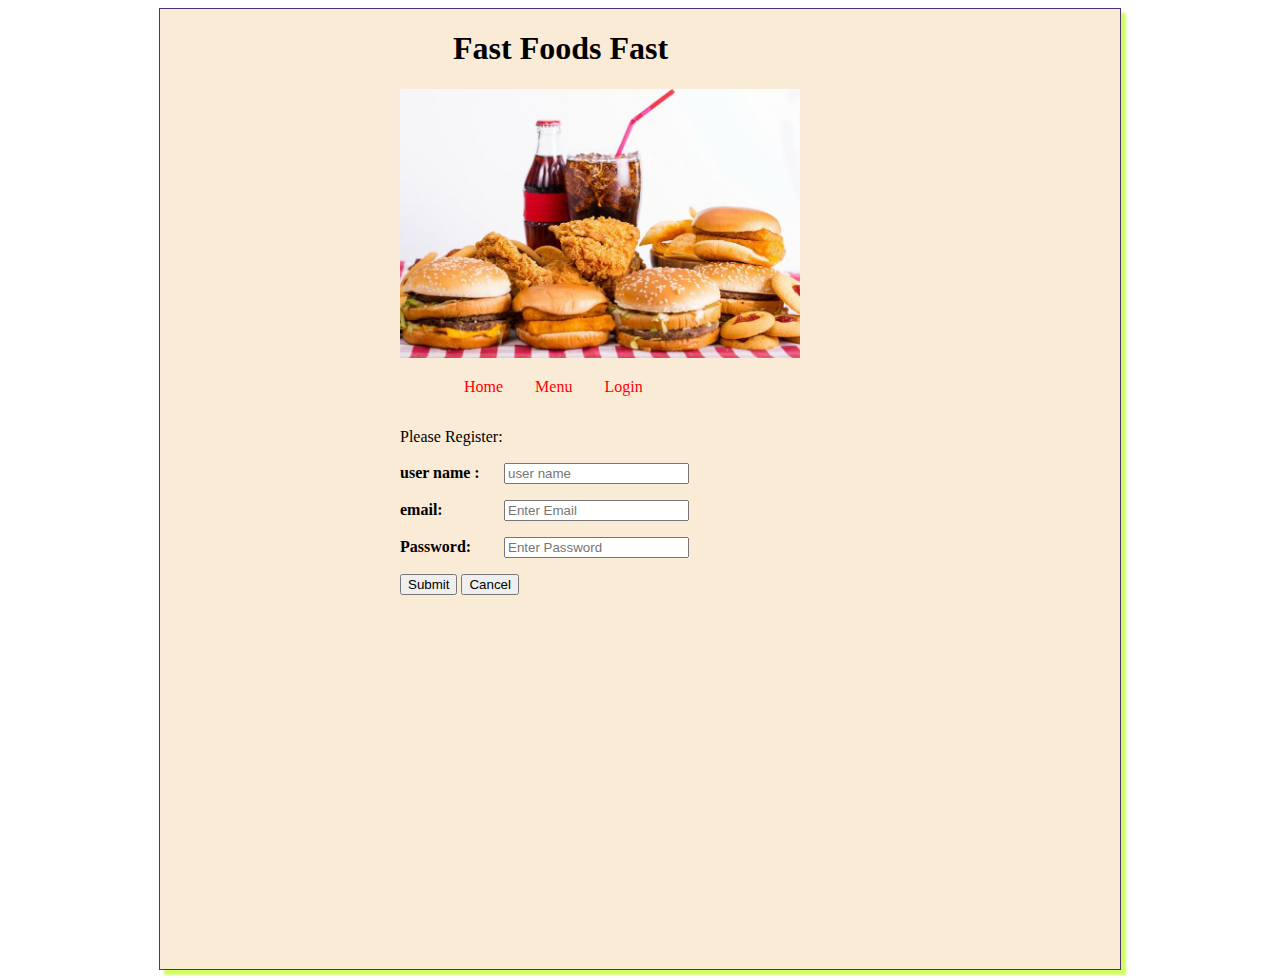
<file: UI/index.html>
<!DOCTYPE html>
<html>

<head>
    <title>Fast-Food-Fast</title>
    <link href="css/style.css" rel="stylesheet">
    <script src="script/register.js"></script>
</head>

<body>

    <div class="main-signup">
        <h1>Fast Foods Fast</h1>
        <img src="images/title.jpg" width="400px" alt="logo">
        <div>
            <ul>
                <li><a href="index.html">Home</a></li>
                <li><a href="menu.html">Menu</a></li>
                <li><a href="login.html">Login</a></li>
            </ul>
        </div>
        <p>
            <div class="facts">Please Register:</div>
            <p>
                <p>

                    <div class="facts">
                        <span id=" message"></span>
                        <p>
                            <label for="name"><b>user name :</b></label>
                            <input type="name" id="name" placeholder="user name" required />
                        </p>
                        <p>
                            <label for="email"><b>email:</b></label>
                            <input type="email" id="email" placeholder="Enter Email" name="email" required>
                        </p>
                        <p>
                            <label for="Password"><b>Password:</b></label>
                            <input type="password" id="password" placeholder="Enter Password" name="password" required>
                        </p>
                        <button onclick="register()"> Submit</button>
                        <button type="button" value="Cancel"> Cancel</button>
                    </div>

                </p>


    </div>

    </div>
    </div>
</body>

</html>
</file>
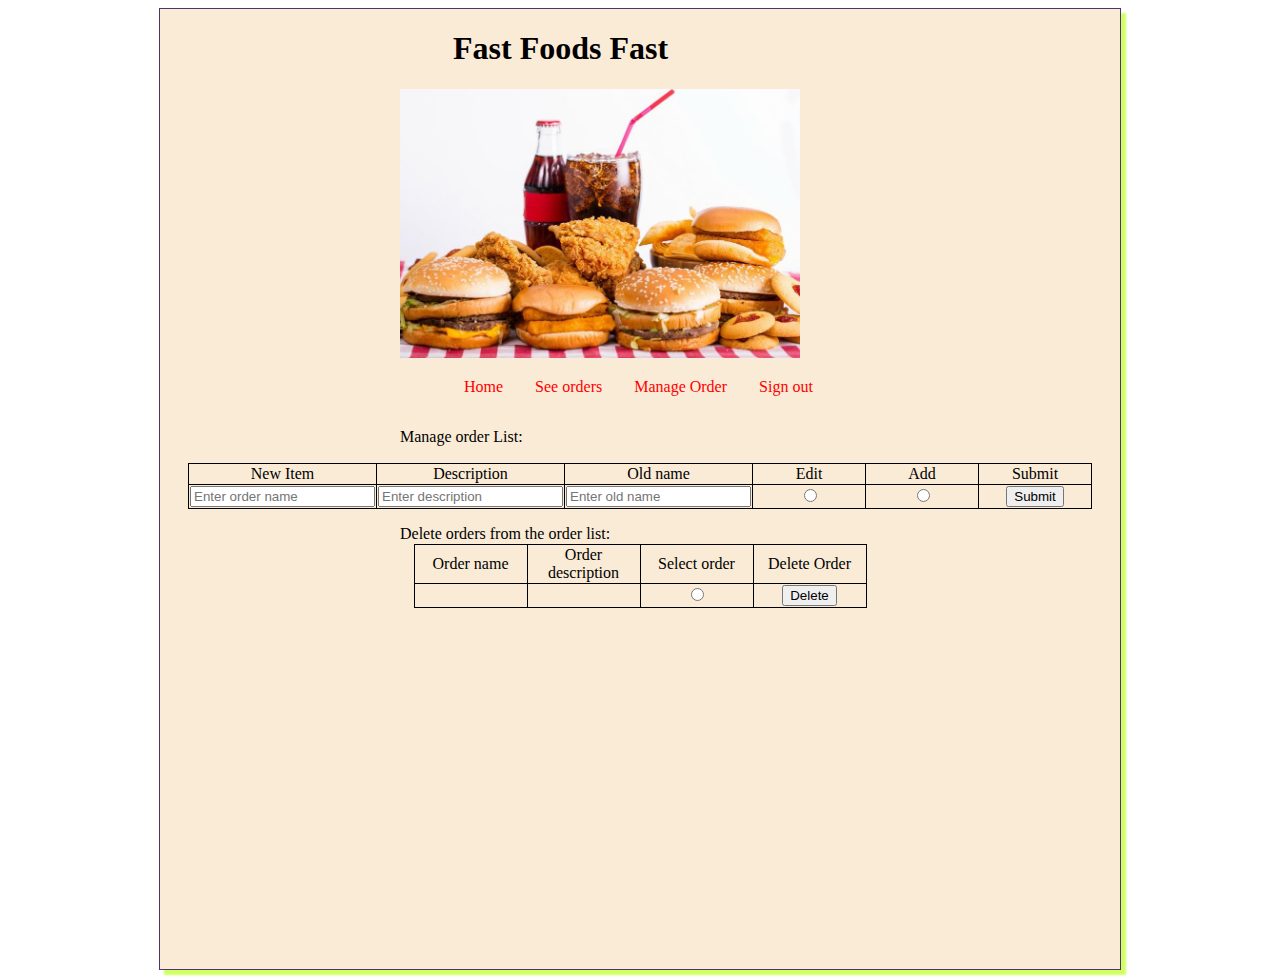
<file: UI/add_order.html>
<!DOCTYPE html>
<html>
    <head>
        <title>Fast-Food-Fast</title>
        <link href="css/style.css" rel="stylesheet">
        <script src="script/script.js"></script>
    </head>
    <body>
        <div class="wrap">
            <div  class="main-signup">
                <h1>Fast Foods Fast</h1>
                <img src="images/title.jpg" width="400px" alt="logo">
                <div>
                    <ul>
                        <li><a href="index.html">Home</a></li>                     
                        <li><a href="order.html">See orders</a></li>                     
                        <li><a href="add_order.html">Manage Order</a></li>
                        <li><a href="index.html">Sign out</a></li>
                    </ul>
                </div>
                <p>
                <div class="facts">Manage order List:</div>
                <p>
                <p>    
                    <table  >
                        <tr>
                            <td><center>New Item</center></td>
                            <td><center>Description</center></td>
                            <td><center>Old name</center></td>
                            <td><center>Edit </center></td>
                            <td><center>Add </center></td>
                            <td><center>Submit</center></td>
                        </tr>
                        <tr>
                            <td><input type="text" placeholder="Enter order name" name="order" required/></td>
                            <td><input type="text" placeholder="Enter description" name="order" required/></td>
                            <td><input type="text" placeholder="Enter old name" name="order" required/></td>
                            <td><center><input type="radio"  name="order" value=" " ></center></td>
                            <td><center><input type="radio"  name="order" value=" " ></center></td>
                            <td><center><button  type ="submit" value="Submit" onclick="" > Submit</button></center></td>    
                                    
                        </tr>
                    </table>
                    <p>
                    <p>
                    <div class="facts">Delete orders from the order list:</div>
                        <table  >
                            <tr>
                                <td><center>Order name</center></td>  
                                <td><center>Order description</center></td>
                                <td><center>Select order</center></td>
                                <td><center>Delete Order</center></td>
                            </tr>
                            <tr>
                                <td></td>
                                <td></td>
                                <td><center><input type="radio"  name="order" value=" " ></center></td>
                                <td><center><button  type ="submit" value="delete" onclick="" > Delete</button></center></td>
                            </tr>    
                            </tr>
                        </table>                

                        
                </p>            
        </div>
    </body>
</html>
</file>
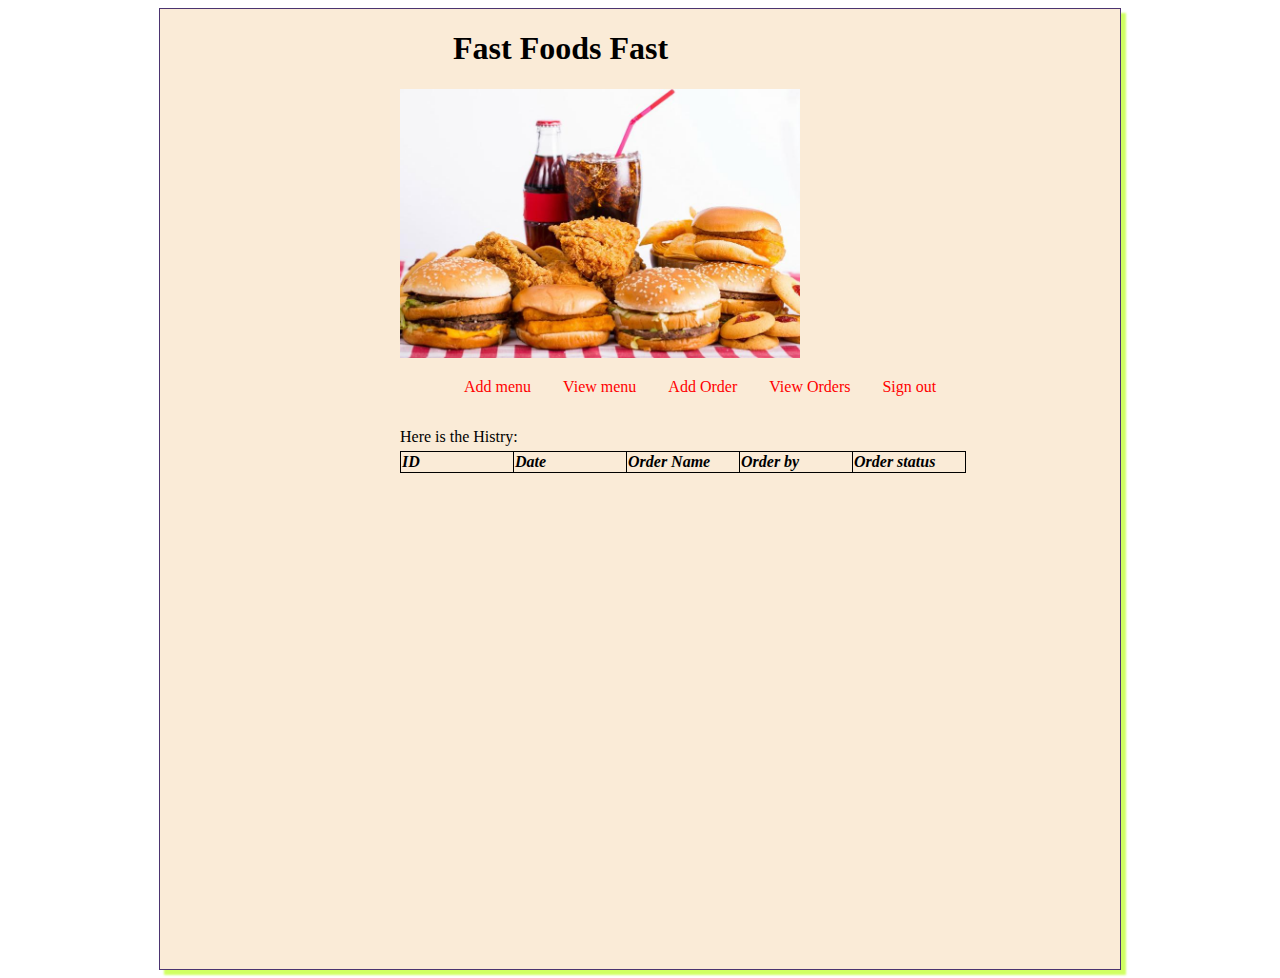
<file: UI/allOrders.html>
<!DOCTYPE html>
<html>

<head>
    <title>Fast-Food-Fast</title>
    <link href="css/style.css" rel="stylesheet">
    <script src="script/allOrders.js"></script>

    <head>

    <body>
        <div class="wrap">
            <div class="main-signup">
                <h1>Fast Foods Fast</h1>
                <img src="images/title.jpg" width="400px" alt="logo">
                <div>
                    <ul>
                        <li><a href="addMenu.html">Add menu</a></li>
                        <li><a href="menu.html">View menu</a></li>
                        <li><a href="makeOrder.html">Add Order</a></li>
                        <li><a href="allOrders.html">View Orders</a></li>
                        <li><a href="index.html">Sign out</a></li>

                    </ul>
                </div>
                <p>
                    <div class="facts">Here is the Histry:
                        <p>
                            <p>
                                <table class="facts1">
                                    <tr>
                                        <td><b>ID</td>
                                        <td><b>Date</td>
                                        <td><b>Order Name</td>
                                        <td><b>Order by</td>
                                        <td><b>Order status</td>
                                    </tr>
                                </table>


                    </div>
            </div>
    </body>

</html>
</file>
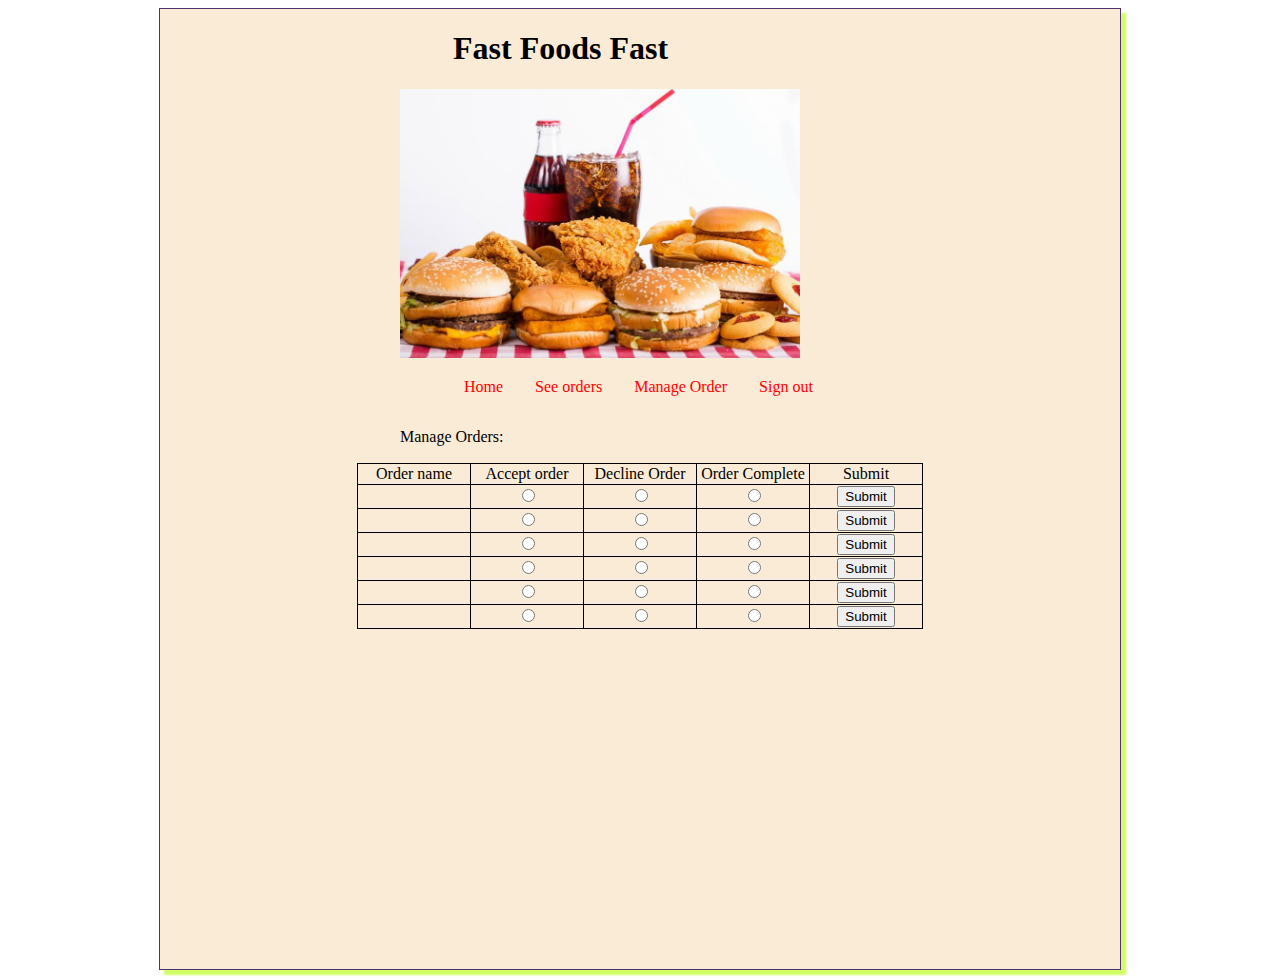
<file: UI/customers_order.html>
<!DOCTYPE html>
<html>
    <head>
        <title>Fast-Food-Fast</title>
        <link href="css/style.css" rel="stylesheet">
        <script src="script/script.js"></script>
    </head>
    <body>
        <div class="wrap">
            <div  class="main-signup">
                <h1>Fast Foods Fast</h1>
                <img src="images/title.jpg" width="400px" alt="logo">
                <div>
                    <ul>
                        <li><a href="index.html">Home</a></li>                     
                        <li><a href="order.html">See orders</a></li>                     
                        <li><a href="add_order.html">Manage Order</a></li>
                        <li><a href="index.html">Sign out</a></li>
                    </ul>
                </div>
                <p>
                <div class="facts">Manage Orders:</div>
                <p>
                    <form name="admin">

                        <table  >
                            <tr>
                                <td><center>Order name</center></td>
                                <td><center>Accept order</center></td>
                                <td><center>Decline Order</center></td>
                                <td><center>Order Complete</center></td>
                                <td><center>Submit</center></td>
                            </tr>
                            <tr>
                                <td></td>
                                <td><center><input type="radio"  name="manage" value=" " ></center></td>
                                <td><center><input type="radio"  name="manage" value=" " ></center></td>
                                <td><center><input type="radio"  name="Complete" value=" " ></center></td>
                                <td><center><button  type ="submit" value="Submit" onclick="" > Submit</button></center></td>    
                                
                            </tr>
                            <tr>
                                <td></td>
                                <td><center><input type="radio"  name="manage" value=" " ></center></td>
                                <td><center><input type="radio"  name="manage" value=" " ></center></td>
                                <td><center><input type="radio"  name="Complete" value=" " ></center></td>
                                <td><center><button  type ="submit" value="Submit" onclick="" > Submit</button></center></td>
                            </tr>
                            <tr>
                                <td></td>
                                <td><center><input type="radio"  name="manage" value=" " ></center></td>
                                <td><center><input type="radio"  name="manage" value=" " ></center></td>
                                <td><center><input type="radio"  name="Complete" value=" " ></center></td>
                                <td><center><button  type ="submit" value="Submit" onclick="" > Submit</button></center></td>
                            </tr>
                            <tr>
                                <td></td>
                                <td><center><input type="radio"  name="manage" value=" " ></center></td>
                                <td><center><input type="radio"  name="manage" value=" " ></center></td>
                                <td><center><input type="radio"  name="Complete" value=" " ></center></td>
                                <td><center><button  type ="submit" value="Submit" onclick="" > Submit</button></center></td>
                            </tr>
                            <tr>
                                <td></td>
                                <td><center><input type="radio"  name="manage" value=" " ></center></td>
                                <td><center><input type="radio"  name="manage" value=" " ></center></td>
                                <td><center><input type="radio"  name="Complete" value=" " ></center></td>
                                <td><center><button  type ="submit" value="Submit" onclick="" > Submit</button></center></td>
                            </tr>
                            <tr>
                                <td></td>
                                <td><center><input type="radio"  name="manage" value=" " ></center></td>
                                <td><center><input type="radio"  name="manage" value=" " ></center></td>
                                <td><center><input type="radio"  name="Complete" value=" " ></center></td>
                                <td><center><button  type ="submit" value="Submit" onclick="" > Submit</button></center></td>
                            </tr>
                        </table>
                    </form>    
                    
                <p>
                    
                </p>
                    
            
            
            <p>
           
        </div>


                        

        
        
        
    </body>
</html>
</file>
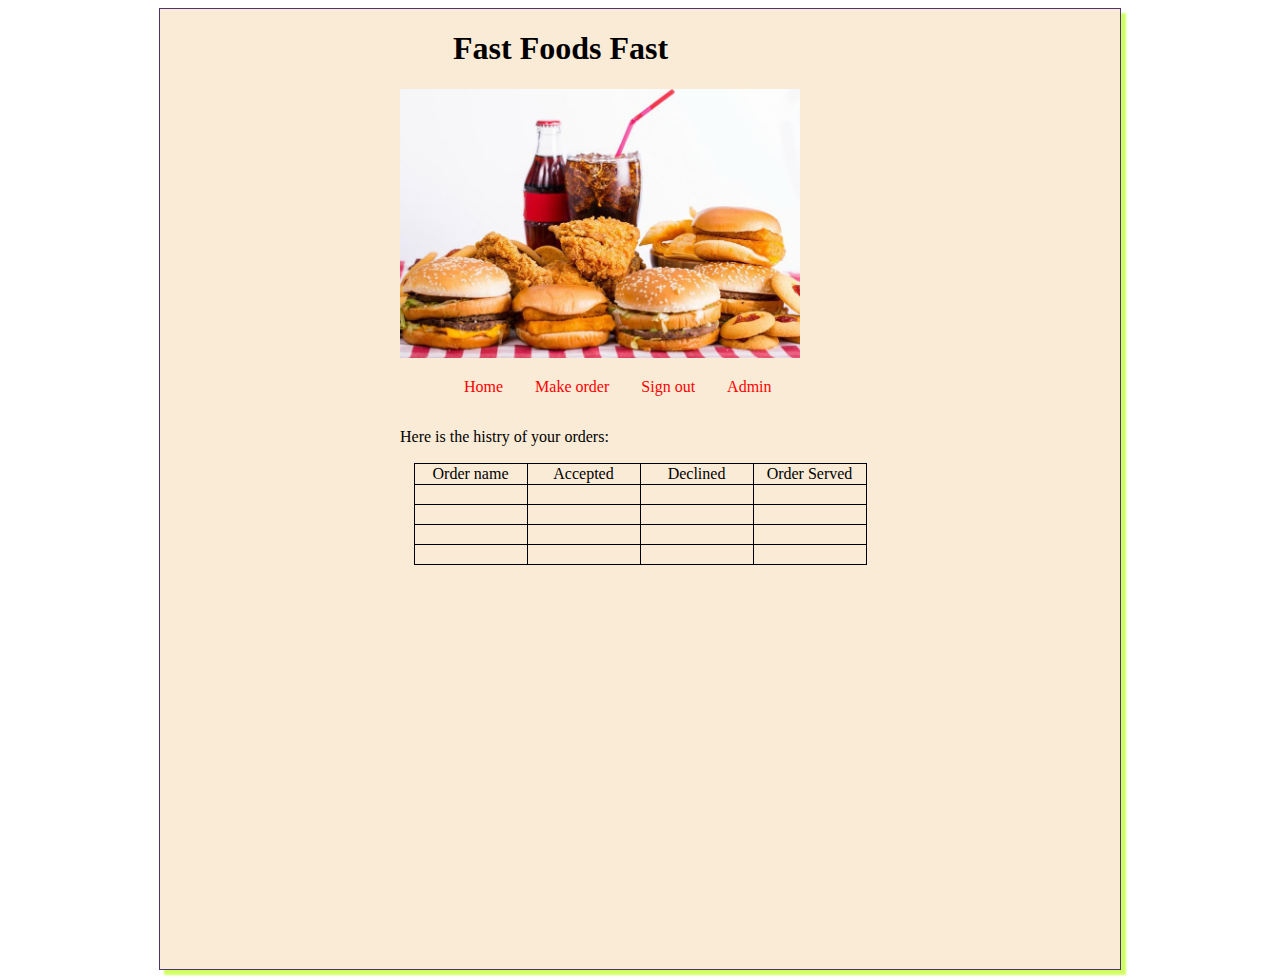
<file: UI/histry.html>
<!DOCTYPE html>
<html>
    <head>
        <title>Fast-Food-Fast</title>
        <link href="css/style.css" rel="stylesheet">
        <script src="script/script.js"></script>
    </head>
    <body>
        <div class="wrap">
            <div  class="main-signup">
                <h1>Fast Foods Fast</h1>
                <img src="images/title.jpg" width="400px" alt="logo">
                <div>
                    <ul>
                        <li><a href="index.html">Home</a></li>
                        <li><a href="order.html">Make order</a></li>                     
                        <li><a href="index.html">Sign out</a></li>
                        <li><a href="customers_order.html">Admin</a></li>
                    </ul>
                </div>
                <p>
                <div class="facts">Here is the histry of your orders:</div>
                <p>
                    
                    <table  >
                            <tr>
                                <td><center>Order name</center></td>
                                <td><center>Accepted</center></td>
                                <td><center>Declined</center></td>
                                <td><center>Order Served</center></td>
                                
                            </tr>
                            <tr>
                                <td></td>
                                <td><center></center></td>
                                <td><center></center></td>
                                <td><center></center></td>
                                
                                
                            </tr>
                            <tr>
                                <td></td>
                                <td><center></center></td>
                                <td><center></center></td>
                                <td><center></center></td>
                                
                                
                            </tr>
                            <tr>
                                <td></td>
                                <td><center></center></td>
                                <td><center></center></td>
                                <td><center></center></td>
                                
                                
                            </tr>
                            <tr>
                                <td></td>
                                <td><center></center></td>
                                <td><center></center></td>
                                <td><center></center></td>
                                    
                                    
                            </tr>
                            
                        
                                    
                    </table>
                        
                
                
                <p>
                    
                </p>
                    
            
            
            <p>
           
        </div>


                        

        
        
        
    </body>
</html>
</file>
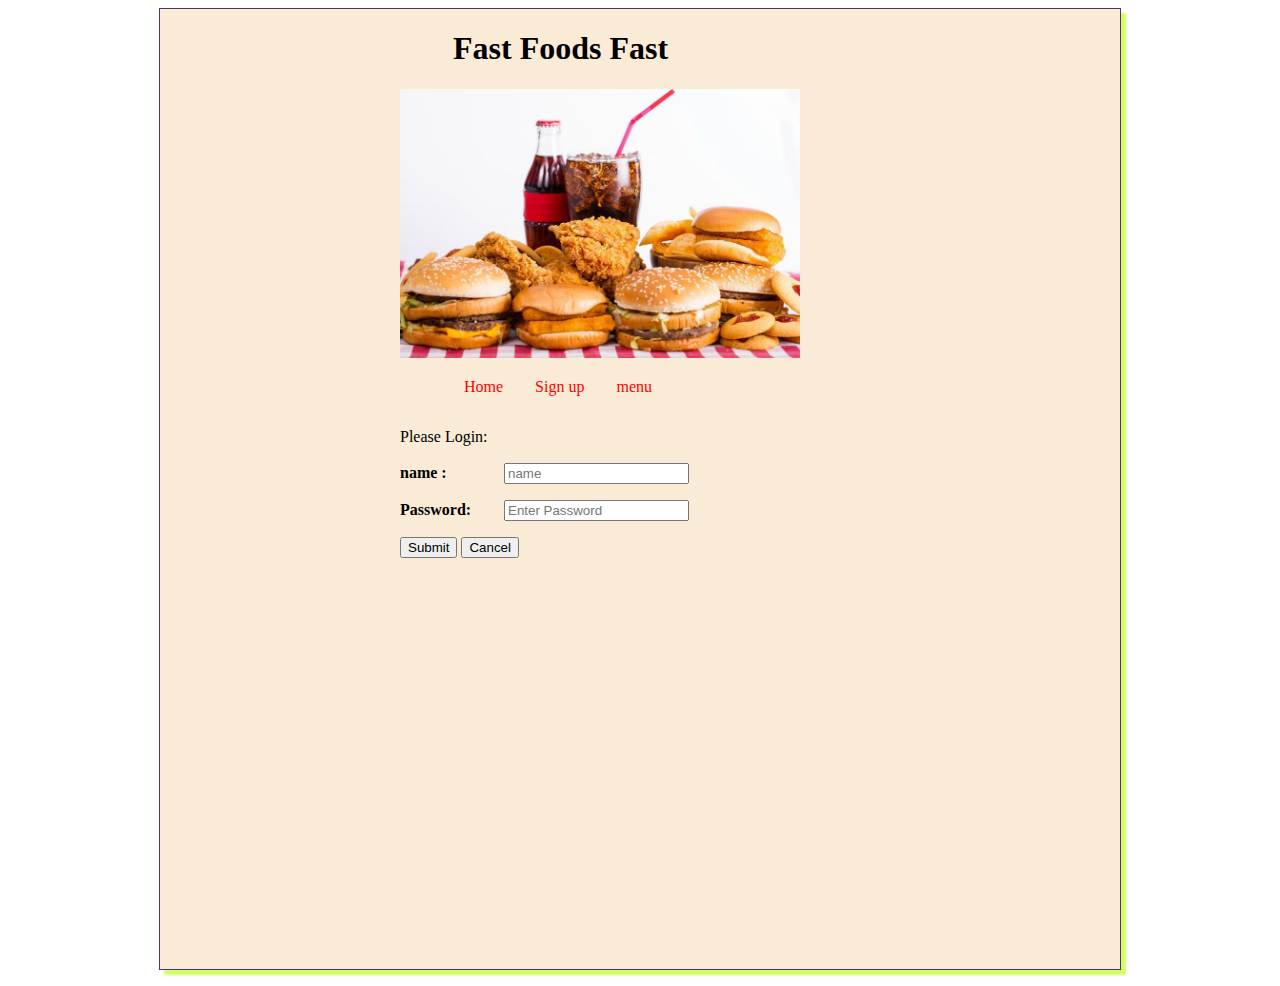
<file: UI/login.html>
<!DOCTYPE html>
<html>

<head>
    <title>Fast-Food-Fast</title>
    <link href="css/style.css" rel="stylesheet">
    <script src="script/login.js"></script>
</head>

<body>
    <div class="wrap">
        <div class="main-signup">
            <h1>Fast Foods Fast</h1>
            <img src="images/title.jpg" width="400px" alt="logo">
            <div>
                <ul>
                    <li><a href="index.html">Home</a></li>
                    <li><a href="index.html">Sign up</a></li>
                    <li><a href="menu.html">menu</a></li>
                </ul>
            </div>
            <p>
                <div class="facts">Please Login:</div>
                <p>
                    <p>

                        <div class="facts">
                            <span id="message"></span>
                            <p>
                                <label for="name"><b>name :</b></label>
                                <input type="name" id="name" placeholder="name" required />
                            </p>
                            <p>
                                <label for="Password"><b>Password:</b></label>
                                <input type="password" id="password" placeholder="Enter Password" name="password"
                                    required>
                            </p>
                            <button onclick="login()"> Submit</button>
                            <button type="button" value="Cancel"> Cancel</button>
                        </div>
                    </p>

        </div>

        </p>
    </div>
</body>

</html>
</file>
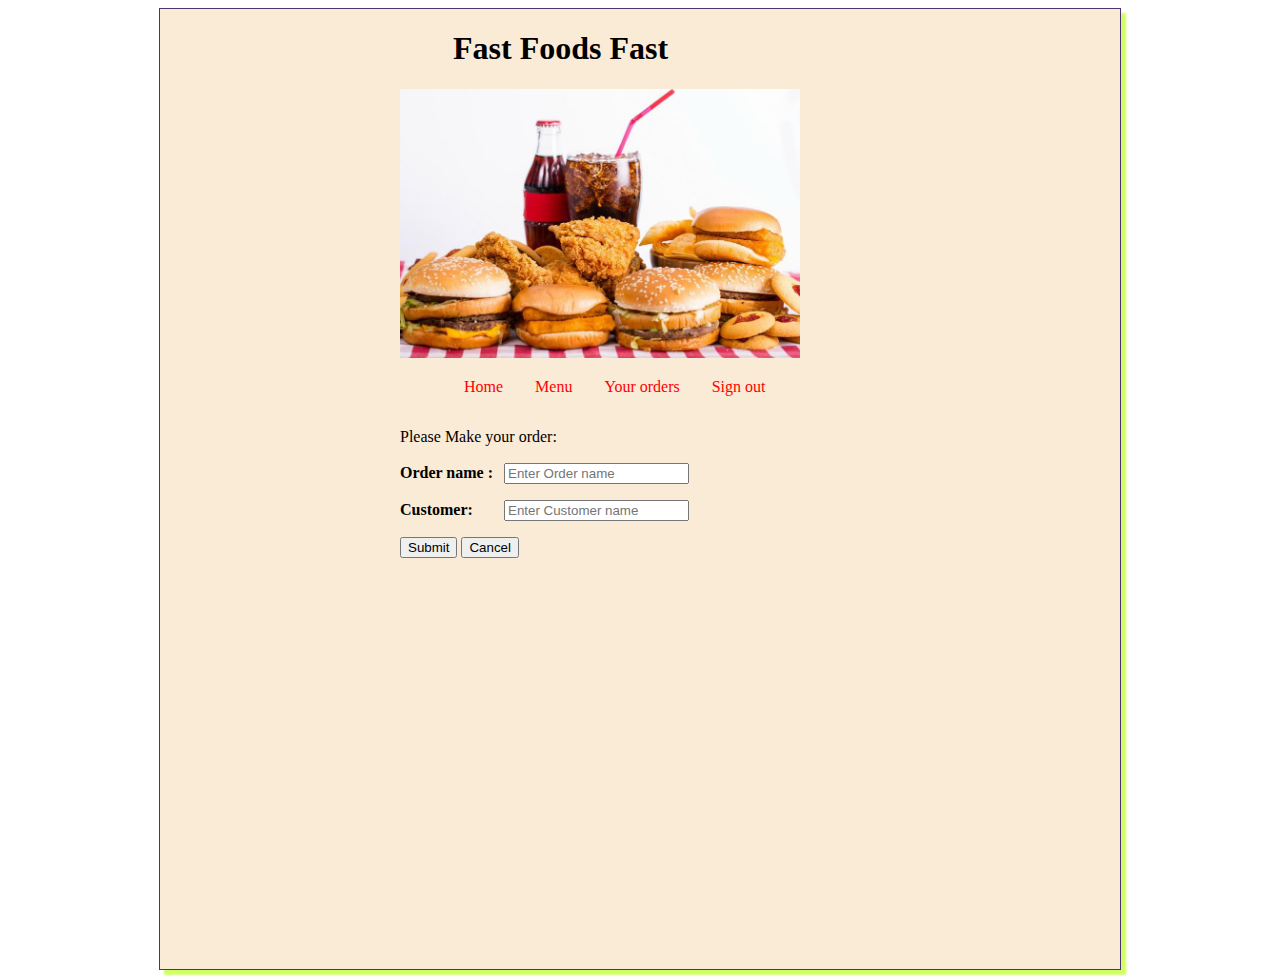
<file: UI/makeOrder.html>
<!DOCTYPE html>
<html>

<head>
    <title>Fast-Food-Fast</title>
    <link href="css/style.css" rel="stylesheet">
    <script src="script/makeOrder.js"></script>

    <head>

    <body>
        <div class="wrap">
            <div class="main-signup">
                <h1>Fast Foods Fast</h1>
                <img src="images/title.jpg" width="400px" alt="logo">
                <div>
                    <ul>
                        <li><a href="index.html">Home</a></li>
                        <li><a href="menu.html">Menu</a></li>
                        <li><a href="partorder.html">Your orders</a></li>
                        <li><a href="index.html">Sign out</a></li>

                    </ul>
                </div>
                <p>
                    <div class="facts">Please Make your order:</div>
                    <p>
                        <div class="facts">
                            <span id="message"></span>
                            <p>
                                <label for="order_name"><b>Order name :</b></label>
                                <input type="order_name" id="order_name" placeholder="Enter Order name" required />
                            </p>
                            <p>
                                <label for="Password"><b>Customer:</b></label>
                                <input type="customer_name" id="customer_name" placeholder="Enter Customer name" name="password"
                                    required>
                            </p>
                            <button onclick="mkOrder()"> Submit</button>
                            <button type="button" value="Cancel"> Cancel</button>
                    </p>

                    <p>

            </div>
    </body>

</html>
</file>
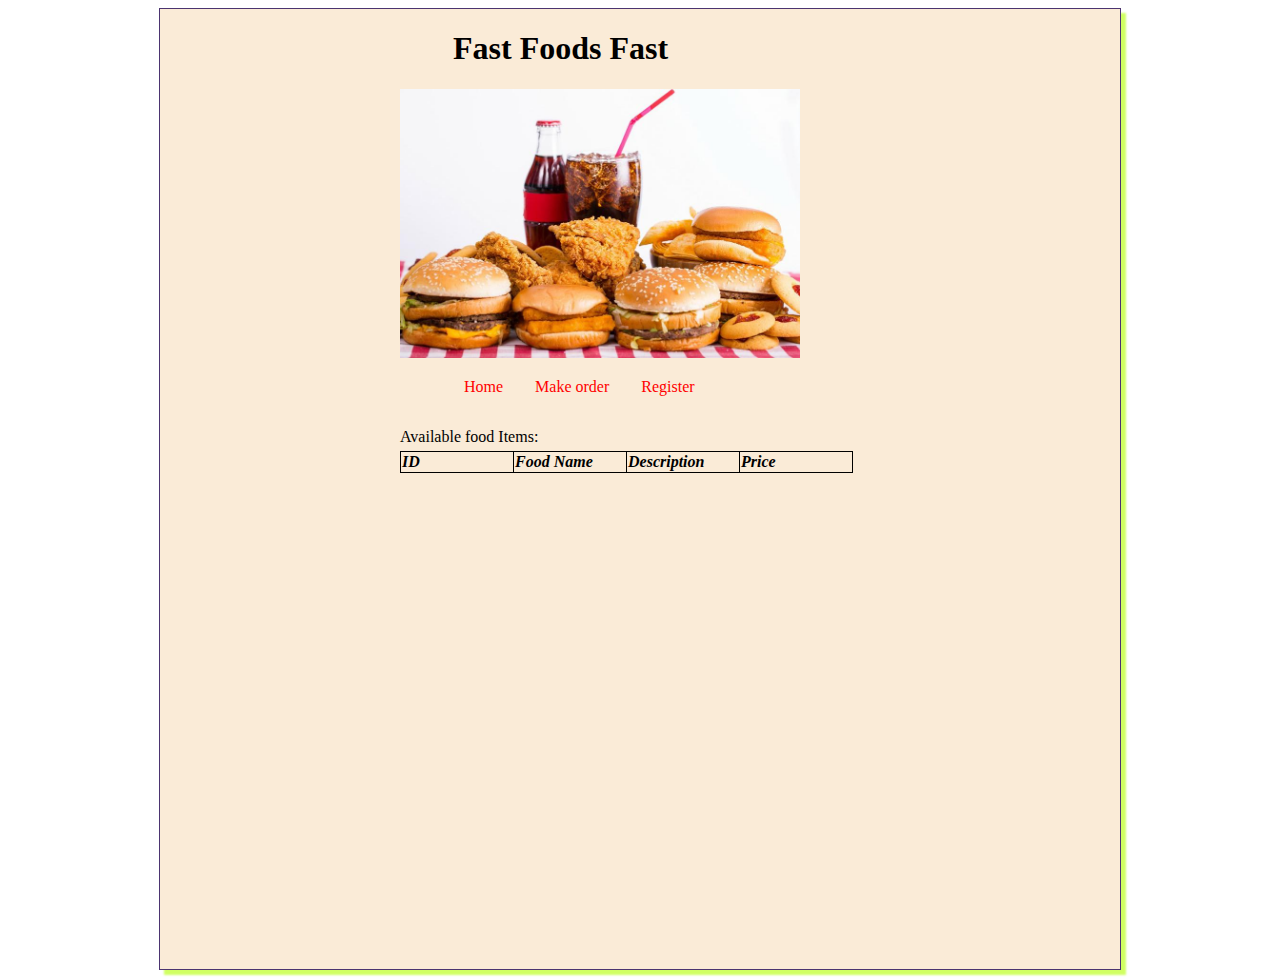
<file: UI/menu.html>
<!DOCTYPE html>
<html>

<head>
    <title>Fast-Food-Fast</title>
    <link href="css/style.css" rel="stylesheet">
    <script src="script/script.js"></script>
</head>

<body>
    <div class="wrap">
        <div class="main-signup">
            <h1>Fast Foods Fast</h1>
            <img src="images/title.jpg" width="400px" alt="logo">
            <div>
                <ul>
                    <li><a href="index.html">Home</a></li>
                    <li><a href="login.html">Make order</a></li>
                    <li><a href="index.html">Register</a></li>
                </ul>
            </div>
            <p>
                <div class="facts">Available food Items:
                    <p>
                        <table class="facts1">
                            <tr>
                                <td><b>ID</td>
                                <td><b>Food Name</td>
                                <td><b>Description</td>
                                <td><b>Price</td>
                            </tr>
                        </table>
                    </p>
                </div>




        </div>







</body>

</html>
</file>
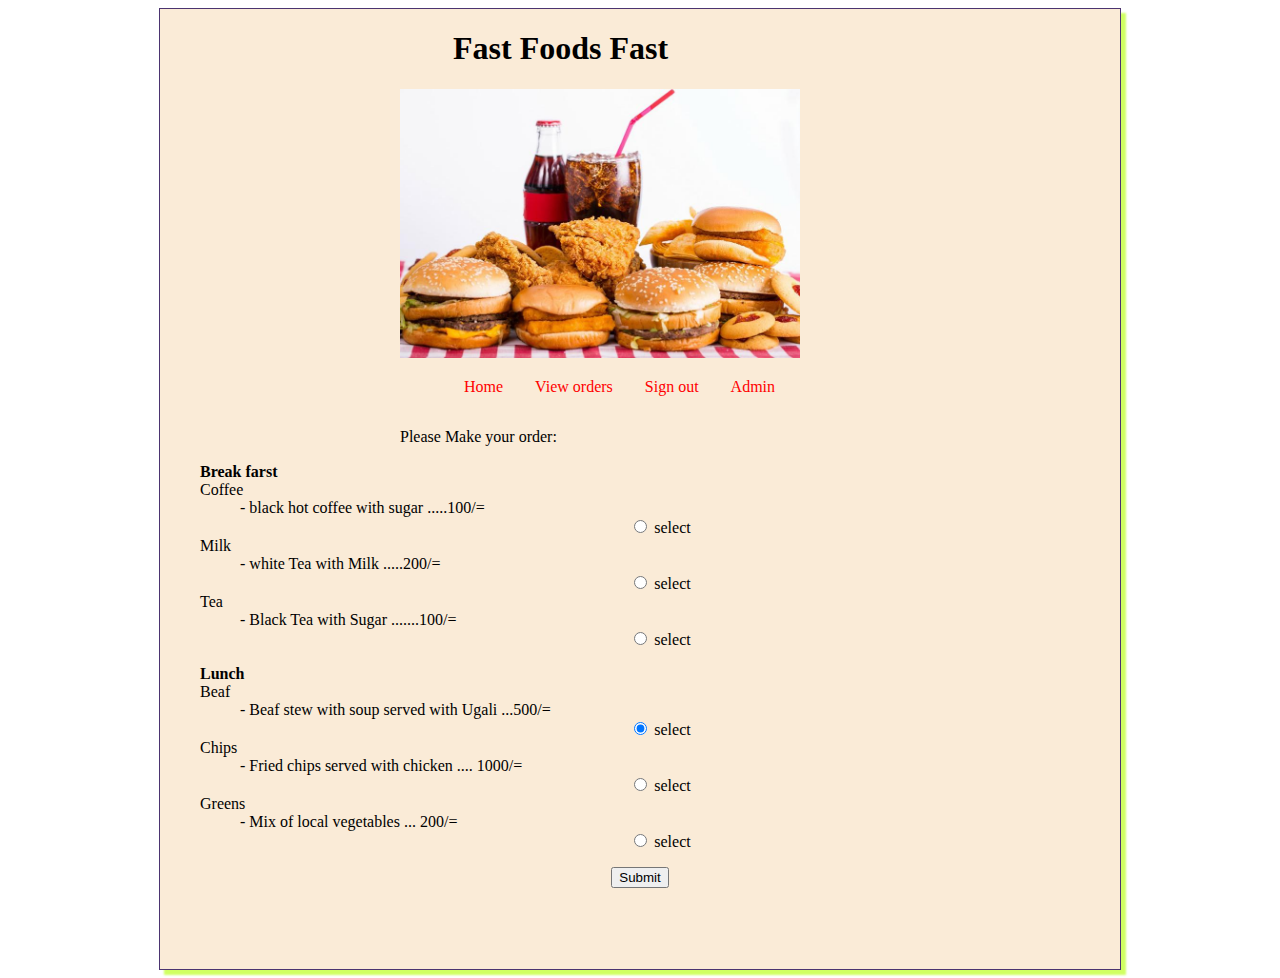
<file: UI/order.html>
<!DOCTYPE html>
<html>
    <head>
        <title>Fast-Food-Fast</title>
        <link href="css/style.css" rel="stylesheet">
        <script src="script/script.js"></script>
    <head>
    <body>
        <div class="wrap">
            <div  class="main-signup">
                <h1>Fast Foods Fast</h1>
                <img src="images/title.jpg" width="400px" alt="logo">
                <div>
                    <ul>
                        <li><a href="index.html">Home</a></li>                     
                        <li><a href="histry.html">View orders</a></li>                     
                        <li><a href="index.html">Sign out</a></li>
                        <li><a href="customers_order.html">Admin</a></li>

                    </ul>
                </div>
                <p>
                <div class="facts">Please Make your order:</div>
                <p>
                    <form name="order_form" >
                        <ol type="1" ><b>Break farst</b>
                                <dl>
                                        <dt>Coffee</dt>
                                        <dd>- black hot coffee with sugar .....100/=</dd>
                                        <center><input type="radio" name="order" value="Black Coffee with Sugar" checked> select</center>
                                        <dt>Milk</dt>
                                        <dd>- white Tea with Milk .....200/=</dd>
                                        <center><input type="radio" name="order" value="White tea with milk" > select<br></center>
                                        <dt>Tea</dt>
                                        <dd>- Black Tea with Sugar .......100/=</dd>
                                        <center><input type="radio" name="order" value="Black tea with Sugar " > select<br></center>
                                </dl>
                        </ol>
                        <ol type="1" ><b>Lunch</b>
                                <dl>
                                        <dt>Beaf</dt>
                                        <dd>- Beaf stew with soup served with Ugali ...500/=</dd>
                                        <center><input type="radio" id="order" name="order" value="Beaf stew with Ugali" checked> select<br></center>
                                        <dt>Chips</dt>
                                        <dd>- Fried chips served with chicken .... 1000/=</dd>
                                        <center><input type="radio" id="order" name="order" value="Fried Chips Chicken " > select<br></center>
                                        <dt>Greens</dt>
                                        <dd>- Mix of local vegetables ... 200/=</dd>
                                        <center><input type="radio" id="order" name="order" value="Mix of local vegetables" > select<br></center>
                                </dl>
                        </ol>
                        <center><button  type ="submit" value="Submit" onclick="histry();" > Submit</button>


                    </form>

                </p>
                    
            
            
            <p>
           
        </div> 
    </body>
</html>
</file>
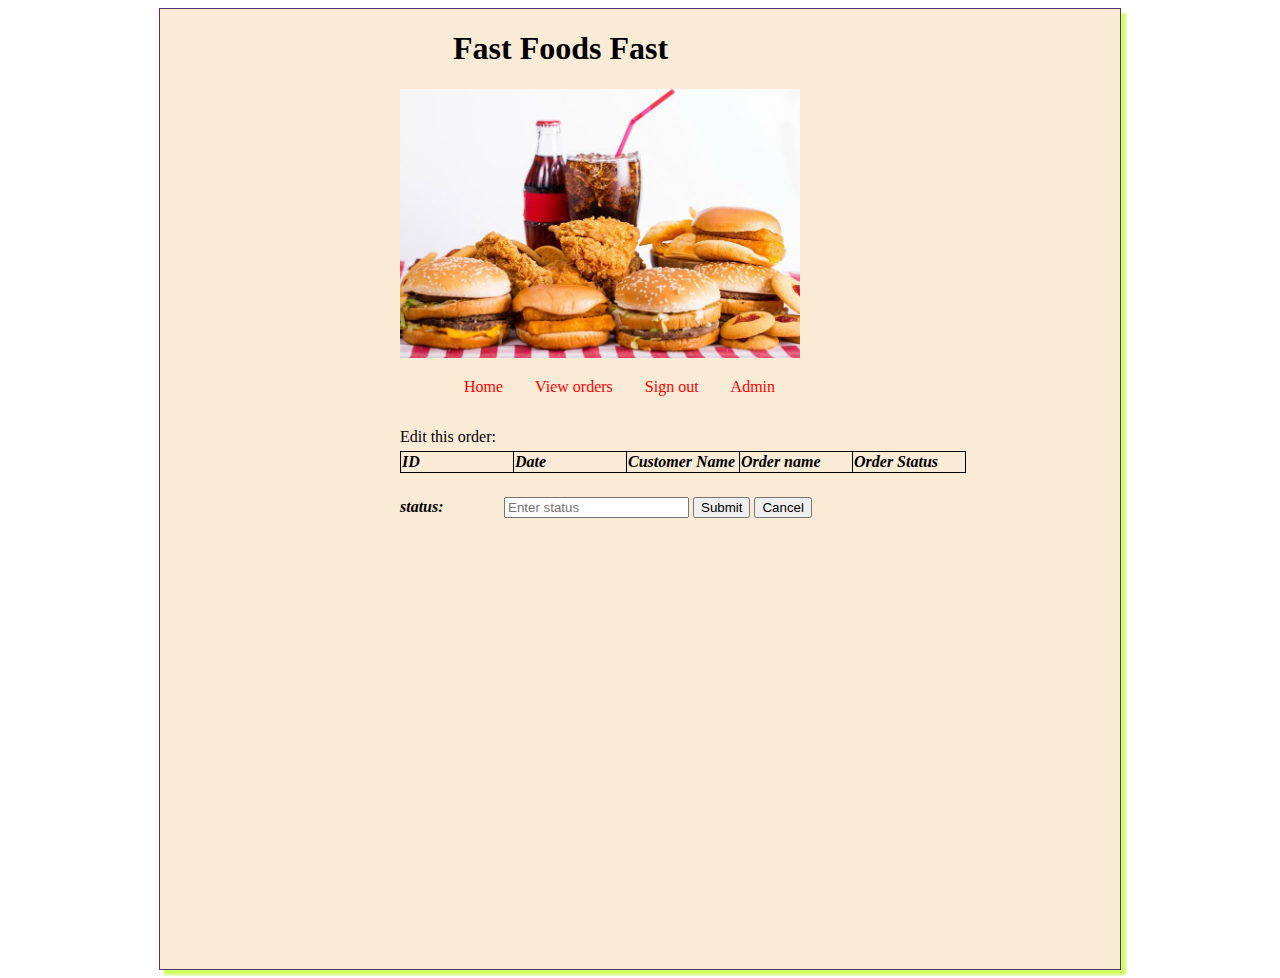
<file: UI/orderStatus.html>
<!DOCTYPE html>
<html>

<head>
    <title>Fast-Food-Fast</title>
    <link href="css/style.css" rel="stylesheet">
    <script src="script/update.js"></script>

    <head>

    <body>
        <div class="wrap">
            <div class="main-signup">
                <h1>Fast Foods Fast</h1>
                <img src="images/title.jpg" width="400px" alt="logo">
                <div>
                    <ul>
                        <li><a href="index.html">Home</a></li>
                        <li><a href="allOrders.html">View orders</a></li>
                        <li><a href="index.html">Sign out</a></li>
                        <li><a href="customers_order.html">Admin</a></li>

                    </ul>
                </div>
                <p>
                    <div class="facts">Edit this order:
                        <p>
                            <table class="facts1">
                                <tr>
                                    <td><b>ID</td>
                                    <td><b>Date</td>
                                    <td><b>Customer Name</td>
                                    <td><b>Order name</td>
                                    <td><b>Order Status</td>
                                </tr>
                            </table>
                        </p>
                    </div>
                    <p>
                        <div class="facts1">
                            <span id="message"></span>

                            <table>
                                <thead>
                                    <!-- <td>ID</td>
                                    <td>Date</td>
                                    <td>Customer Name</td>
                                    <td>Order Name</td>
                                    <td>Order Status</td> -->
                                </thead>
                                <tbody id="orders">

                                </tbody>

                            </table>
                            <br />
                            <div>
                                <label for="order_status"><b>status:</b></label>
                                <input type="order_status" id="status" placeholder="Enter status" name="status"
                                    required>
                                <button onclick="update()"> Submit</button>
                                <button type="button" value="Cancel"> Cancel</button>
                            </div>




                        </div>
    </body>

</html>
</file>
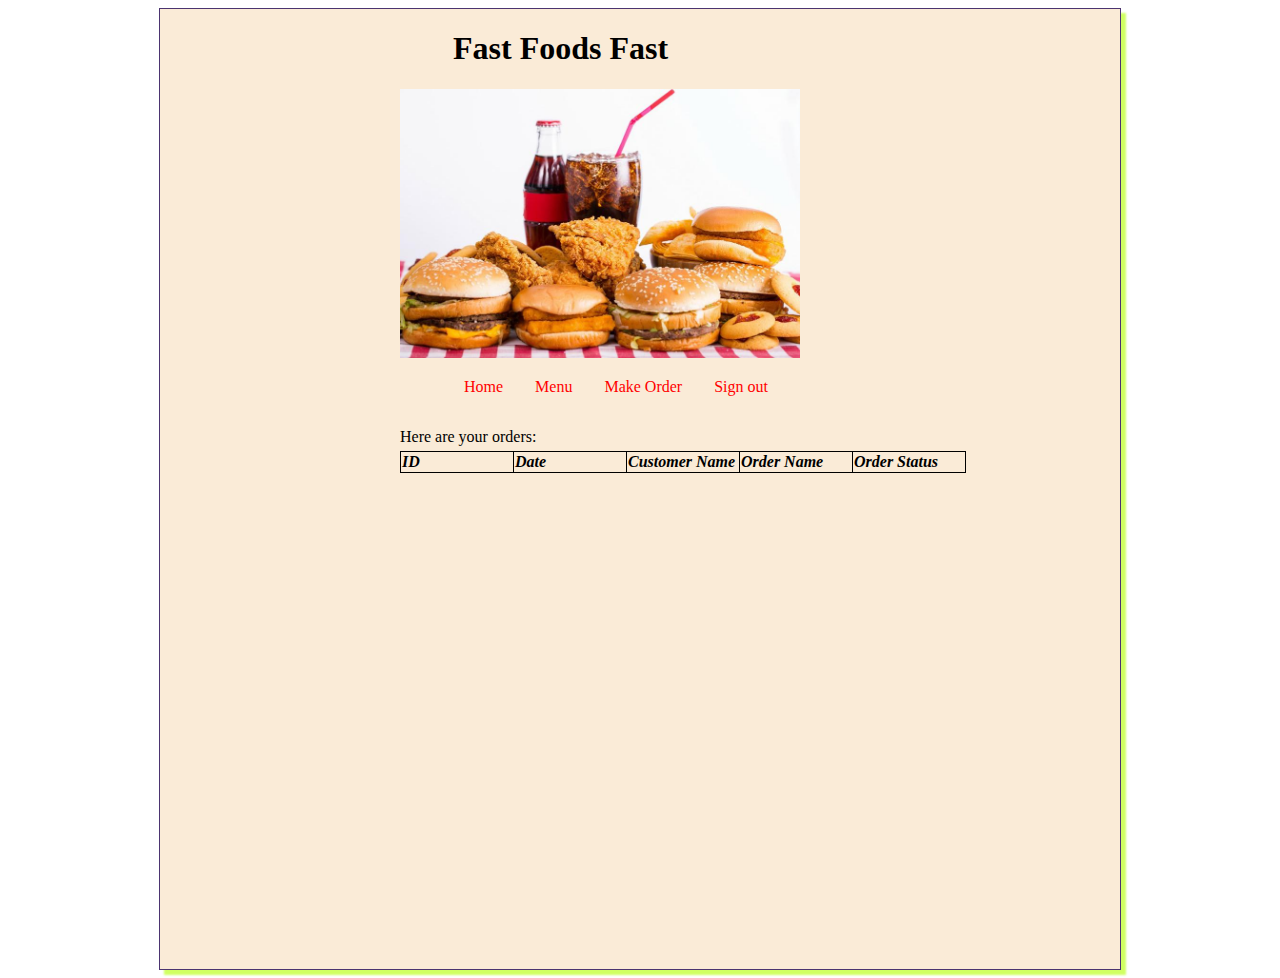
<file: UI/partorder.html>
<!DOCTYPE html>
<html>

<head>
    <title>Fast-Food-Fast</title>
    <link href="css/style.css" rel="stylesheet">
    <script src="script/particularOrders.js"></script>

    <head>

    <body>
        <div class="main-signup">
            <h1>Fast Foods Fast</h1>
            <img src="images/title.jpg" width="400px" alt="logo">
            <div>
                <ul>
                    <li><a href="index.html">Home</a></li>
                    <li><a href="menu.html">Menu</a></li>
                    <li><a href=" makeOrder.html">Make Order </a></li>
                    <li><a href="index.html">Sign out</a></li>

                </ul>
            </div>
            <p>
                <div class="facts">Here are your orders:<p>



                        <table class="facts1">
                            <tr>

                                <td><b>ID</td>
                                <td><b>Date</td>
                                <td><b>Customer Name</td>
                                <td><b>Order Name</td>
                                <td><b>Order Status</td>
                            </tr>



                            </tbody>
                        </table>
                </div>

                <!-- <span id="message"></span> -->

    </body>

</html>
</file>
<file: UI/css/style.css>
.main-signup {
  border: 1px solid #4b3470; 
   width: 960px; 
  height: 960px; 
  box-shadow: 5px 5px 2px rgba(179, 255, 0, 0.616); 
  margin: 0px auto;
  background-color: antiquewhite;
  position: relative;
  
}

h1,
#form {
  margin-left: 5px;
  margin-right: 10px;
  padding-left: 30%;
}

img {
  padding-left: 25%;
}
.facts {
  font-style: normal;
  font-size: medium;
  text-align: left;
  padding-left: 25%;
  padding-bottom: 1px;
  background-color: antiquewhite;
  position: relative;
  
}
.facts1 {
  font-style: italic;
  text-align: left;
  padding-left: 25%;
  padding-bottom: 1px;
  background-color: antiquewhite;
  position: absolute;
  
}
ul {
  list-style-type: none;
  margin: 0;
  padding-left: 30%;
  overflow: hidden;
  background-color: antiquewhite;
}

li {
  float: left;
}

li a {
  display: block;
  color: red;
  text-align: center;
  padding: 16px;
  text-decoration: none;
}

li a:hover {
  background-color: #111111;
}

table,
tr,
td {
  border: 1px solid black;
  align-self: center;
}

table {
  border-collapse: collapse;
  margin: 0 auto;
  
}

tr {
  height: 20px;
}

td {
  width: 110px;
}

thead > td {
  width: 70px;
}
/* aligning the form contents */
label {
  display: inline-block;
  width: 100px;
  text-align: left;
}

ul#menu > li > span {
  text-decoration: ;
}
</file>
